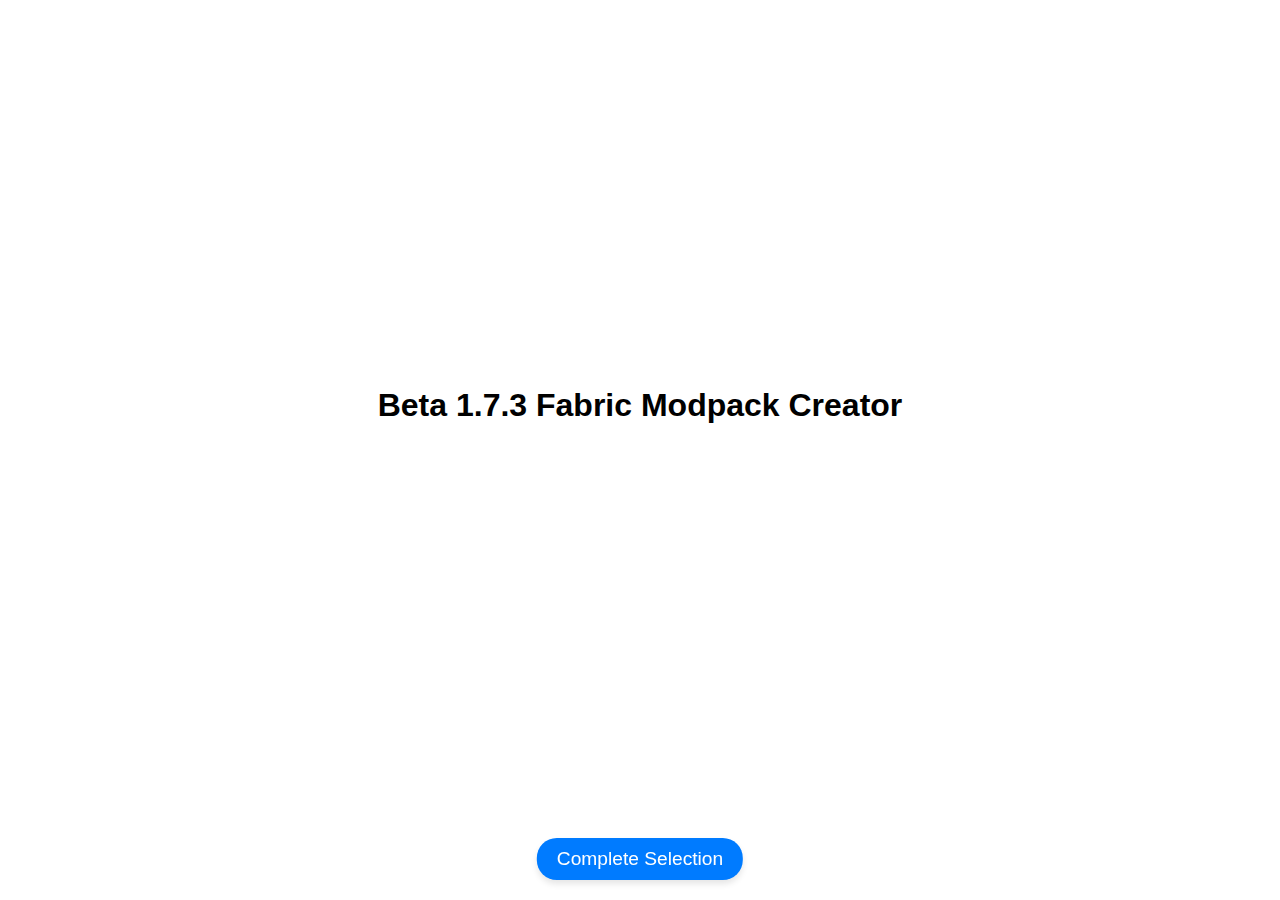
<file: public/index.html>
<!DOCTYPE html>
<html lang="en">

<head>
    <meta charset="UTF-8">
    <meta name="viewport" content="width=device-width, initial-scale=1.0">
    <title>b1.7.3 Fabric Mods</title>
    <link rel="stylesheet" href="style.css">
    <link rel="icon" href="/favicon.ico" type="image/x-icon">
</head>

<body>
    <div id="app">
        <h1>Beta 1.7.3 Fabric Modpack Creator</h1>

        <div class="repo-list">
            <!-- PACK LOCATION FOR FUTURE USE
            <div class="repo-card">
            <img src="/pumpkin.png" class="repo-icon" alt="icon">
                    <div class="repo-info">
                    <h2 class="repo-name">Halloween Modpack</h2>
                    <p class="repo-description">A curated modpack of this october modfest and all other stationapi mods</p>
                    </div>
                    <button class="add-button" onclick="boo()">
                        <svg data-v-d4d024e2="" data-v-8a6c59f2-s="" xmlns="http://www.w3.org/2000/svg" fill="none" stroke="currentColor" stroke-width="2" viewBox="0 0 24 24" aria-hidden="true"><path stroke-linecap="round" stroke-linejoin="round" d="M4 16v1a3 3 0 0 0 3 3h10a3 3 0 0 0 3-3v-1m-4-4-4 4m0 0-4-4m4 4V4"></path></svg>
                    </button>
            </div>
            -->
            <!--INSERT HERE-->
            <!-- EXAMPLE BELOW -->
        </div>

        <button class="complete-selection-button" onclick="openModal()">Complete Selection</button>
    </div>

    <!-- Modal Structure -->
    <div id="selectionModal" class="modal">
        <div class="modal-content">
            <span class="close" onclick="closeModal()">&times;</span>
            <h2 class="modal-title">Complete Your Selection</h2>
            <input type="text" id="instance-name" placeholder="Enter instance name">
            <div class="icon-selector">
                <!-- 20 icons will be generated here -->
            </div>

            <button class="download-button" onclick="download()">Download</button>
        </div>
    </div>

    <!-- JavaScript to toggle the button -->
    <script>
        const selected = [];
        let selectedIcon = Math.floor(Math.random() * 20) + 1; // Randomly select an icon initially

        function toggleButton(button, modid) {
            if (button.classList.contains('checked')) {
                button.innerHTML = '+'; // Change back to plus if already checked
                button.classList.remove('checked');
                // Use splice to remove the element at index i
                for (let i = 0; i < selected.length; i++) {
                    if (selected[i] == modid) {
                        selected.splice(i, 1);
                        break;
                    }
                }
            } else {
                // Insert the SVG for checkmark
                button.innerHTML = `<svg xmlns="http://www.w3.org/2000/svg" width="24" height="24" viewBox="0 0 24 24" fill="white"><path d="M20.285 2l-11.285 11.567-5.286-5.011-3.714 3.716 9 8.728 15-15.285z"/></svg>`;
                button.classList.add('checked');
                selected.push(modid);
            }
        }

        // Function to open the modal
        function openModal() {
            document.getElementById('selectionModal').style.display = 'block';
            generateIcons();
        }

        // Function to close the modal
        function closeModal() {
            document.getElementById('selectionModal').style.display = 'none';
        }

        // Function to generate the icon selector
        function generateIcons() {
            const iconContainer = document.querySelector('.icon-selector');
            iconContainer.innerHTML = ''; // Clear previous icons

            for (let i = 1; i <= 20; i++) {
                const icon = document.createElement('img');
                icon.src = `/betaicon_${i}.png`;
                icon.classList.add('icon');
                icon.dataset.iconId = i;

                // Add selected class to the randomly chosen icon
                if (i === selectedIcon) {
                    icon.classList.add('selected');
                }

                icon.onclick = function () {
                    document.querySelectorAll('.icon').forEach(icon => icon.classList.remove('selected'));
                    this.classList.add('selected');
                    selectedIcon = i; // Update the selected icon
                };

                iconContainer.appendChild(icon);
            }
        }

        function isValidFileName(fileName) {
            // Define a regular expression for invalid characters in file names
            const invalidChars = /[<>:"/\\|?*]/;

            // Check if the file name contains any invalid characters
            return !invalidChars.test(fileName);
        }

        function boo() {
            window.location.href = (document.location.origin + "/share/boo");
        }

        // Function to handle the download process
        function download() {
            const instanceName = document.getElementById('instance-name').value;
            console.log('Selected:', selected);
            console.log('Instance Name:', instanceName);
            console.log('Selected Icon:', selectedIcon);

            if (!isValidFileName(instanceName)) {
                alert("Illegal name, cannot contain " + /[<>:"/\\|?*]/)
                return;
            }

                // Create the payload to send to the server
                const payload = {
                    mods: selected,         // Array of selected mods
                    icon: selectedIcon,      // Selected icon number
                    instanceName: instanceName  // Entered instance name
                };

            // Send the payload to the server via a POST request
            fetch('/download', {
                method: 'POST',
                headers: {
                    'Content-Type': 'application/json',
                },
                body: JSON.stringify(payload),
            })
                .then(response => {
                    if (response.ok) {
                        return response.json();
                    } else {
                        console.error('Download failed');
                    }
                })
                .then(data => {
                    window.location.href = (document.location.origin + "/share/" + data.message);
                })
                .catch(error => {
                    console.error('Error:', error);
                });
        }
        // Close the modal if user clicks outside of it
        window.onclick = function (event) {
            const modal = document.getElementById('selectionModal');
            if (event.target === modal) {
                closeModal();
            }
        }

        function toggleSelectAll() {
            const selectAllButton = document.getElementById('select-all-button');
            const allButtons = document.querySelectorAll('.add-button');
            const allSelected = Array.from(allButtons).every(button => button.classList.contains('checked'));

            if (allSelected) {
                // Deselect all if already selected
                allButtons.forEach(button => {
                    if (button.classList.contains('checked')) {
                        toggleButton(button, button.dataset.modid);
                    }
                });
                selectAllButton.textContent = 'Select All';
                selectAllButton.classList.remove('selected');
            } else {
                // Select all if not already selected
                allButtons.forEach(button => {
                    if (!button.classList.contains('checked')) {
                        toggleButton(button, button.dataset.modid);
                    }
                });
                selectAllButton.textContent = 'Deselect All';
                selectAllButton.classList.add('selected');
            }
        }

    </script>
</body>

</html>
</file>
<file: public/style.css>
/* Default (Light Mode) */
:root {
    --primary-bg: #ffffff;
    --primary-text: #000000;
    --secondary-bg: #f0f0f0;
    --button-bg: #007bff;
    --button-text: #ffffff;
    --icon-border-radius: 10px;
    --selected-border-color: limegreen;
    --orange: #ffa748;
}

/* Dark Mode */
@media (prefers-color-scheme: dark) {
    :root {
        --primary-bg: #121212;
        --primary-text: #e0e0e0;
        --secondary-bg: #1e1e1e;
        --button-bg: #1a73e8;
        --button-text: #ffffff;
        --selected-border-color: limegreen;
        --orange: #c5842f;
    }
}

body {
    font-family: Arial, sans-serif;
    background-color: var(--primary-bg);
    color: var(--primary-text);
    margin: 0;
    padding: 0;
    display: flex;

    min-height: 100vh; /* Ensure the content is vertically centered */
    box-sizing: border-box;
}

#app {
    width: 90%;
    max-width: 700px;
    padding: 20px;
    margin: 20px auto;
    display: flex;
    flex-direction: column;
    justify-content: center;
    align-items: center;
    text-align: center; /* Ensures that all text is centered */
    margin-bottom: 60px;
}

#share {
    width: 90%;
    max-width: 700px;
    padding: 20px;
    margin: 20px auto;
    display: flex;
    flex-direction: column;
}

/* Center the repo list properly */
.repo-list {
    display: flex;
    flex-direction: column;
    align-items: center; /* Center the cards horizontally */
    justify-content: center; /* Optional: Center cards vertically if needed */
    width: 100%; /* Ensure it takes full width */
    padding-bottom: 50px;
}

.repo-card {
    display: flex;
    align-items: center;
    background-color: var(--secondary-bg);
    border-radius: 20px;
    padding: 20px;
    margin: 10px 0;
    width: 100%; /* Make it responsive */
    max-width: 600px;
    box-shadow: 0 4px 6px rgba(0, 0, 0, 0.1);
    justify-content: space-between;
    flex-wrap: nowrap; /* Ensure items don't wrap */
    box-sizing: border-box;
}

.halloween {
    display: flex;
    align-items: center;
    border-radius: 20px;
    padding: 20px;
    margin: 10px 0;
    width: 100%; /* Make it responsive */
    max-width: 600px;
    box-shadow: 0 4px 6px rgba(0, 0, 0, 0.1);
    justify-content: space-between;
    flex-wrap: nowrap; /* Ensure items don't wrap */
    box-sizing: border-box;
    background-color: var(--orange)  !important;
}

/* Keep the image and text aligned properly */
.repo-icon {
    width: 100px;
    height: 100px;
    border-radius: var(--icon-border-radius);
    margin-right: 20px;
    /* IE, only works on <img> tags */
    -ms-interpolation-mode: nearest-neighbor;
    /* Firefox */
    image-rendering: crisp-edges;
    /* Chromium + Safari */
    image-rendering: pixelated;
}

.repo-name {
    font-weight: bold;
    color: var(--primary-text);
    text-align: left; /* Align repo name to the left */
}

.repo-info {
    flex: 1;
    margin-right: 20px; /* Adjust margin to allow space for the checkbox */
    text-align: left; /* Align text to the left */
}

.repo-description {
    font-size: 1rem;
    color: var(--primary-text);
    text-align: left; /* Align description to the left */
}

/* Button Styling */
.add-button {
    width: 50px;
    height: 50px;
    border-radius: 50%;
    background-color: var(--button-bg);
    color: var(--button-text);
    border: none;
    display: flex;
    justify-content: center;
    align-items: center;
    font-size: 32px;
    cursor: pointer;
    transition: background-color 0.3s ease;
    flex-shrink: 0;
}

.add-button.checked {
    background-color: limegreen;
}

.add-button svg {
    fill: white;
}

/* Modal Styles */
.modal {
    display: none;
    position: fixed;
    z-index: 1;
    left: 0;
    top: 0;
    width: 100%;
    height: 100%;
    background-color: rgba(0, 0, 0, 0.5);
}

.modal-content {
    background-color: var(--primary-bg);
    margin: 5% auto;
    padding: 20px;
    border-radius: 20px;
    width: 80%; /* Adjust for better responsiveness */
    max-width: 800px;
    box-shadow: 0 4px 6px rgba(0, 0, 0, 0.1);
    text-align: center;
}

.close {
    float: right;
    font-size: 28px;
    font-weight: bold;
    cursor: pointer;
}

.close:hover {
    color: red;
}

.modal-title {
    font-size: 1.8rem;
    margin-bottom: 20px;
    text-align: center;
}

/* Icon grid */
.icon-selector {
    display: grid;
    grid-template-columns: repeat(5, 1fr);
    gap: 10px;
    justify-content: center;
    margin-top: 20px;
    justify-items: center;
}

.icon {
    width: 60px;
    height: 60px;
    border-radius: var(--icon-border-radius);
    cursor: pointer;
    transition: all 0.3s ease;
    box-sizing: border-box;
    border: 3px solid transparent;
}

.icon.selected {
    border-color: var(--selected-border-color);
}

/* Center Complete Selection button */
.complete-selection-button {
    background-color: var(--button-bg);
    color: var(--button-text);
    border: none;
    padding: 10px 20px;
    font-size: 1.2rem;
    border-radius: 20px;
    cursor: pointer;
    position: fixed;
    bottom: 20px;
    left: 50%;
    transform: translateX(-50%);
    box-shadow: 0 4px 6px rgba(0, 0, 0, 0.1);
    z-index: 5;
}

.complete-selection-button:hover {
    background-color: limegreen;
}

body .select-all-button {
    position: fixed;
    top: 20px;
    right: 20px;
    background-color: var(--button-bg);
    color: var(--button-text);
    border: none;
    padding: 10px 20px;
    font-size: 1rem;
    border-radius: 20px;
    cursor: pointer;
    box-shadow: 0 4px 6px rgba(0, 0, 0, 0.1);
    z-index: 10; /* Ensure it stays above other elements */
    transition: background-color 0.3s ease;
}

body .select-all-button.selected {
    background-color: limegreen;
}

.download-button {
    background-color: var(--button-bg);
    color: var(--button-text);
    border: none;
    padding: 10px 20px;
    font-size: 1rem;
    border-radius: 10px;
    margin-top: 20px;
    cursor: pointer;
    display: inline-block;
}

.download-button:hover {
    background-color: limegreen;
}

input[type="text"] {
    width: calc(100% - 20px); /* Ensure the input stays inside the modal padding */
    padding: 12px;
    border: 2px solid #ddd;
    border-radius: 15px;
    font-size: 16px;
    margin-bottom: 10px;
    transition: border-color 0.3s;
    text-align: center;
    background-color: var(--secondary-bg);
    color: var(--primary-text);
    box-sizing: border-box; /* Ensure padding is part of the width */
}

.copyable-textbox {
    width: calc(100%) !important;
}

input[type="text"]:focus {
    border-color: var(--accent-color);
    outline: none;
}

video {
    width: 100%;
    border-radius: 15px;
    box-shadow: 0 4px 6px rgba(0, 0, 0, 0.1);
    z-index: 1;
}

.visible {
    opacity: 1;
}

h1 {
    align-self: center;
}
</file>
